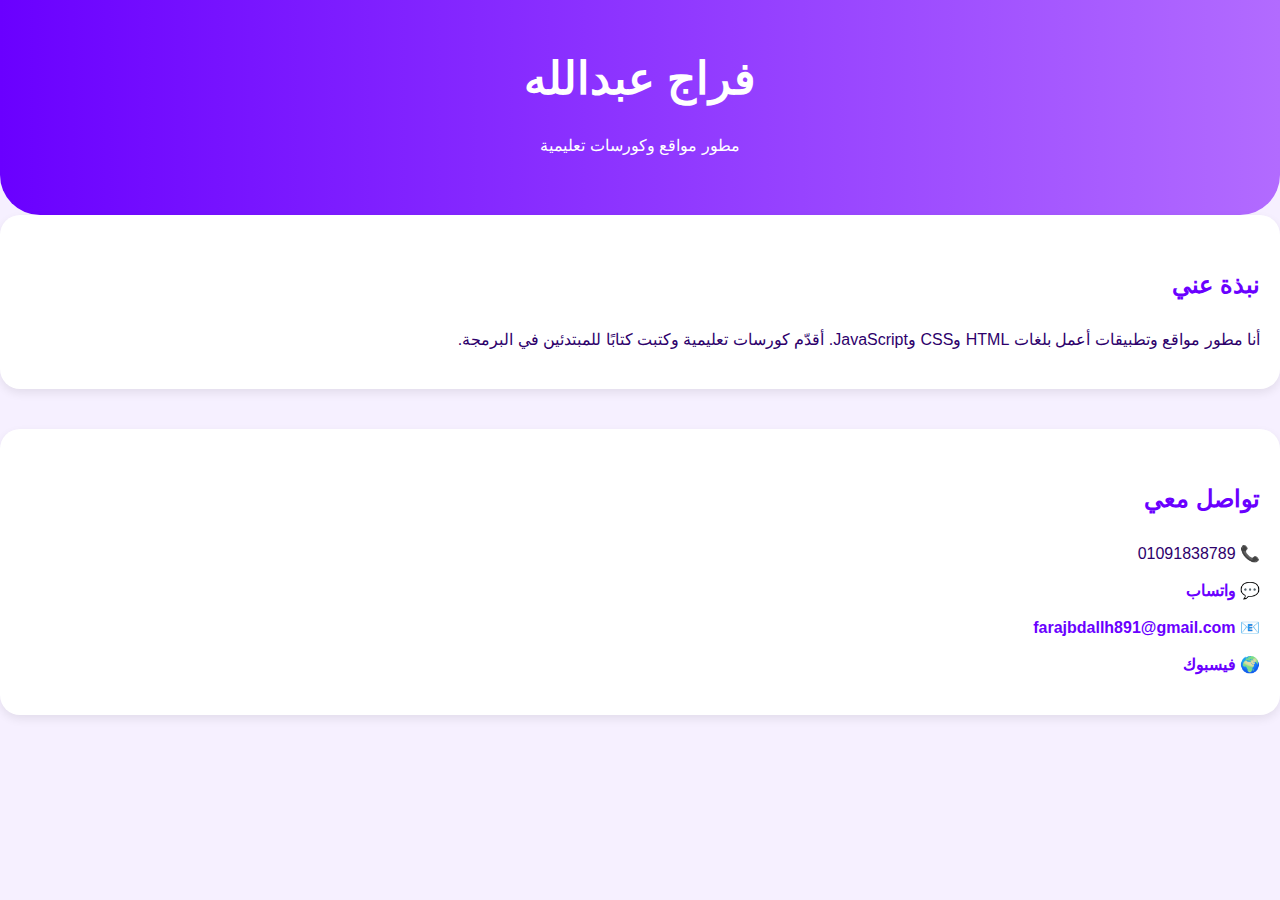
<file: index.html>
<!DOCTYPE html>
<html lang="ar" dir="rtl">
<head>
  <meta charset="UTF-8" />
  <meta name="viewport" content="width=device-width, initial-scale=1.0" />
  <title>Faraj Abdallah | مطور برمجيات</title>
  <link rel="stylesheet" href="style.css" />
</head>
<body>
  <header>
    <h1>فراج عبدالله</h1>
    <p>مطور مواقع وكورسات تعليمية</p>
  </header>

  <section class="about">
    <h2>نبذة عني</h2>
    <p>أنا مطور مواقع وتطبيقات أعمل بلغات HTML وCSS وJavaScript. أقدّم كورسات تعليمية وكتبت كتابًا للمبتدئين في البرمجة.</p>
  </section>

  <section class="contact">
    <h2>تواصل معي</h2>
    <ul>
      <li>📞 01091838789</li>
      <li>💬 <a href="https://wa.me/201091838789">واتساب</a></li>
      <li>📧 <a href="mailto:farajbdallh891@gmail.com">farajbdallh891@gmail.com</a></li>
      <li>🌍 <a href="https://facebook.com/farajabdallah">فيسبوك</a></li>
    </ul>
  </section>
</body>
</html>
</file>
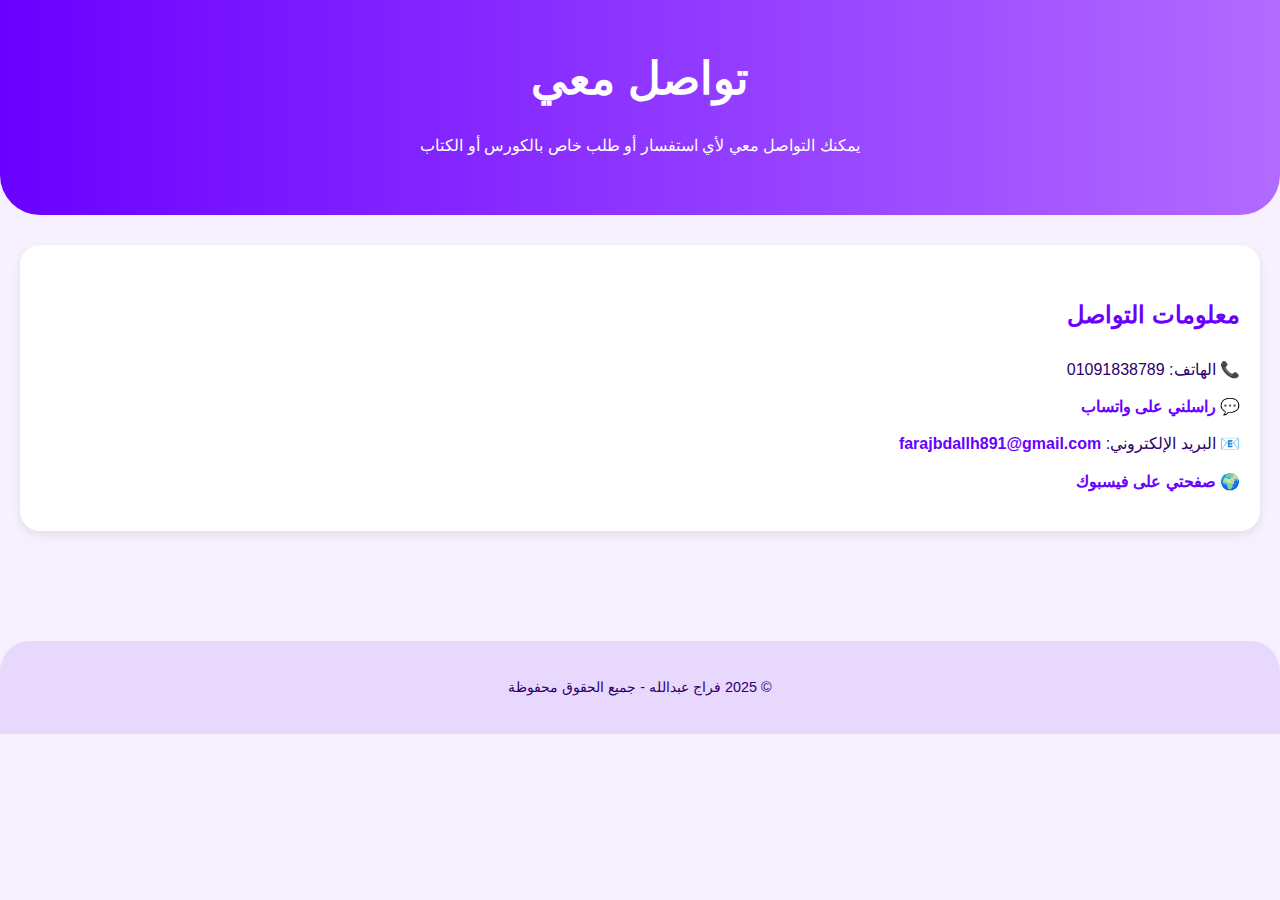
<file: contact.html>
<!DOCTYPE html><html lang="ar" dir="rtl">
<head>
  <meta charset="UTF-8">
  <meta name="viewport" content="width=device-width, initial-scale=1.0">
  <title>تواصل معي - فراج عبدالله</title>
  <link rel="stylesheet" href="style.css">
</head>
<body>
  <header>
    <h1>تواصل معي</h1>
    <p>يمكنك التواصل معي لأي استفسار أو طلب خاص بالكورس أو الكتاب</p>
  </header>  <main>
    <section class="contact">
      <h2>معلومات التواصل</h2>
      <ul>
        <li>📞 الهاتف: 01091838789</li>
        <li>💬 <a href="https://wa.me/201091838789">راسلني على واتساب</a></li>
        <li>📧 البريد الإلكتروني: <a href="mailto:farajbdallh891@gmail.com">farajbdallh891@gmail.com</a></li>
        <li>🌍 <a href="https://facebook.com/farajabdallah">صفحتي على فيسبوك</a></li>
      </ul>
    </section>
  </main>  <footer>
    <p>© 2025 فراج عبدالله - جميع الحقوق محفوظة</p>
  </footer>
</body>
</html>
</file>
<file: style.css>
body { background-color: #f6f0ff; color: #2d006b; font-family: 'Cairo', sans-serif; margin: 0; padding: 0; line-height: 1.7; }

header { background: linear-gradient(to right, #6a00ff, #b26bff); color: white; text-align: center; padding: 40px 20px; border-bottom-left-radius: 40px; border-bottom-right-radius: 40px; }

h1 { margin: 0; font-size: 2.8rem; }

h2 { color: #6a00ff; margin-top: 30px; }

main { padding: 30px 20px; }

section { margin-bottom: 40px; background-color: #fff; padding: 20px; border-radius: 20px; box-shadow: 0 4px 10px rgba(0, 0, 0, 0.08); }

a { color: #6a00ff; text-decoration: none; font-weight: bold; }

a:hover { text-decoration: underline; }

ul { list-style: none; padding: 0; }

li { margin-bottom: 10px; }

.btn { display: inline-block; padding: 12px 25px; background-color: #6a00ff; color: white; border-radius: 10px; margin-top: 10px; }

.btn:hover { background-color: #4d0099; }

footer { text-align: center; padding: 20px; background-color: #e9d8fd; color: #2d006b; font-size: 0.9rem; border-top-left-radius: 30px; border-top-right-radius: 30px; margin-top: 40px; }
</file>
